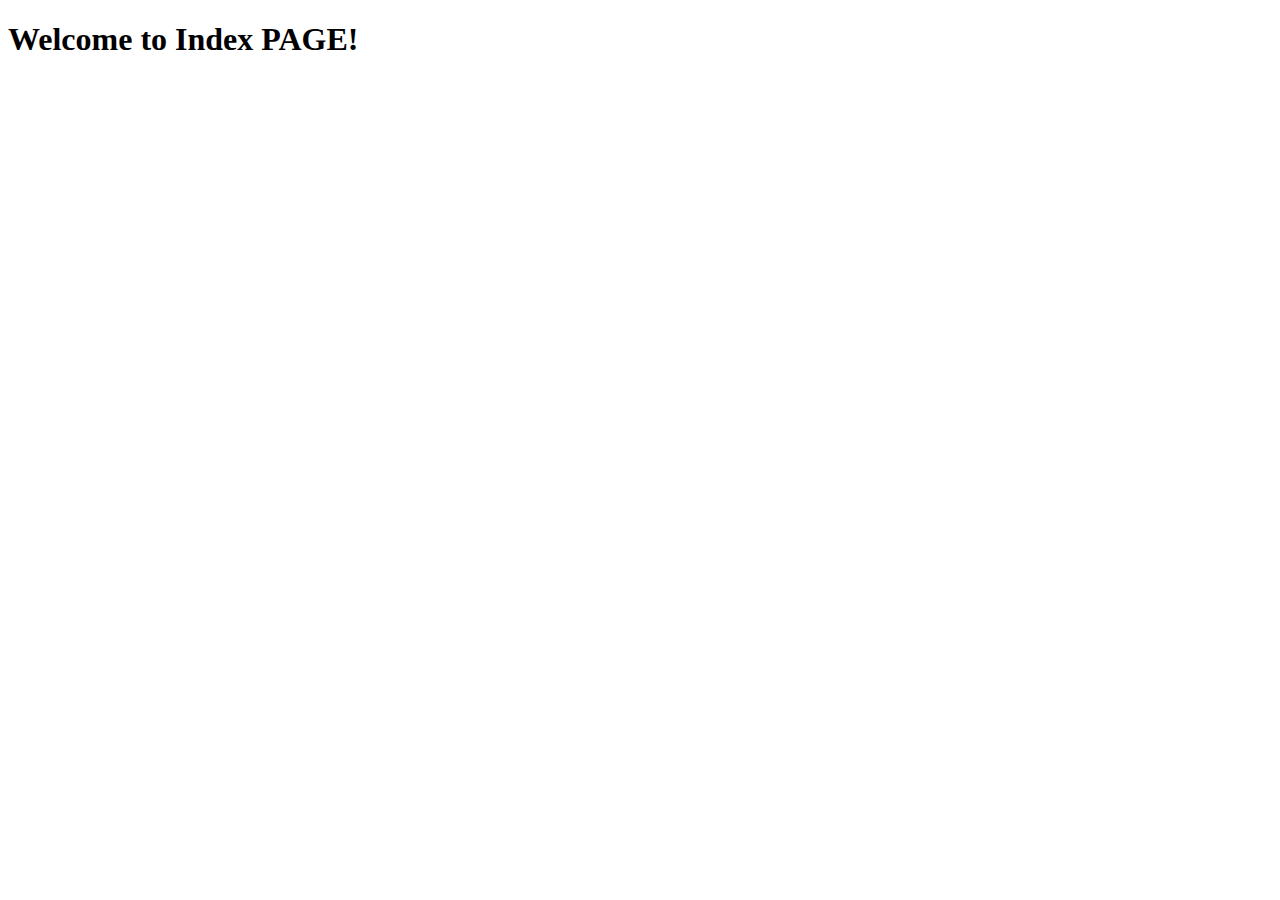
<file: src/main/resources/templates/index.html>
<!doctype html>
<html lang="en">
<head>
    <title>Spring Security Example</title>
    <meta charset="utf-8">
    <meta name="viewport" content="width=device-width, initial-scale=1">
    <title>Bootstrap demo</title>
    <link href="https://cdn.jsdelivr.net/npm/bootstrap@5.3.5/dist/css/bootstrap.min.css" rel="stylesheet" integrity="sha384-SgOJa3DmI69IUzQ2PVdRZhwQ+dy64/BUtbMJw1MZ8t5HZApcHrRKUc4W0kG879m7" crossorigin="anonymous">
</head>
<body>
<h1>Welcome to Index PAGE!</h1>
<script src="https://cdn.jsdelivr.net/npm/bootstrap@5.3.5/dist/js/bootstrap.bundle.min.js" integrity="sha384-k6d4wzSIapyDyv1kpU366/PK5hCdSbCRGRCMv+eplOQJWyd1fbcAu9OCUj5zNLiq" crossorigin="anonymous"></script>
</body>
</html>
</file>
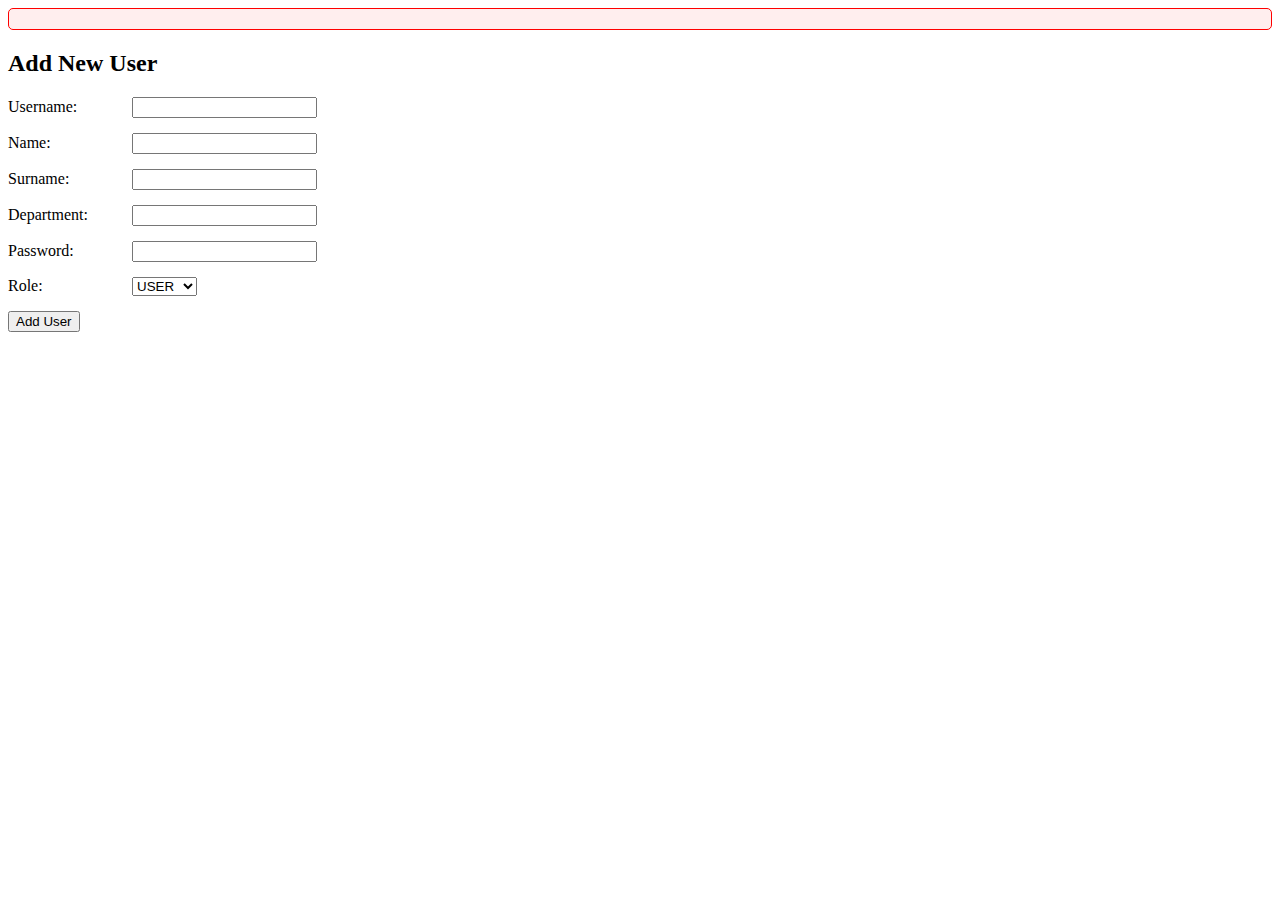
<file: src/main/resources/templates/admin/add-user.html>
<!DOCTYPE html>
<html xmlns:th="http://www.thymeleaf.org" lang="UTF-8">
<head>
    <meta charset="UTF-8">
    <title>Add New User</title>
    <style>
        .form-group { margin-bottom: 15px; }
        label { display: inline-block; width: 120px; }

    </style>
    <style>
        .error-message {
            color: red;
            margin-bottom: 15px;
            padding: 10px;
            border: 1px solid red;
            border-radius: 5px;
            background-color: #ffeeee;
        }
    </style>
</head>


<!-- Блок для вывода ошибок -->
<div th:if="${error != null}" class="error-message">
    <span th:text="${error}"></span>
</div>

<h2>Add New User</h2>

<form th:action="@{/admin/addUser}" th:object="${user}" method="post">
    <input type="hidden" th:field="*{id}"/>

    <div class="form-group">
        <label for="username">Username:</label>
        <input type="text" th:field="*{username}" id="username" required/>
    </div>

    <div class="form-group">
        <label for="name">Name:</label>
        <input type="text" th:field="*{name}" id="name" required/>
    </div>

    <div class="form-group">
        <label for="surname">Surname:</label>
        <input type="text" th:field="*{surname}" id="surname" required/>
    </div>

    <div class="form-group">
        <label for="department">Department:</label>
        <input type="text" th:field="*{department}" id="department" required/>
    </div>

    <div class="form-group">
        <label for="password">Password:</label>
        <input type="password" th:field="*{password}" id="password" required/>
    </div>

    <div class="form-group">
        <label for="roleId">Role:</label>
        <select id="roleId" name="roleId" required>
            <option value="1">USER</option>
            <option value="2">ADMIN</option>
        </select>
    </div>

    <div class="form-group">
        <button type="submit">Add User</button>
    </div>
</form>

</body>
</html>
</file>
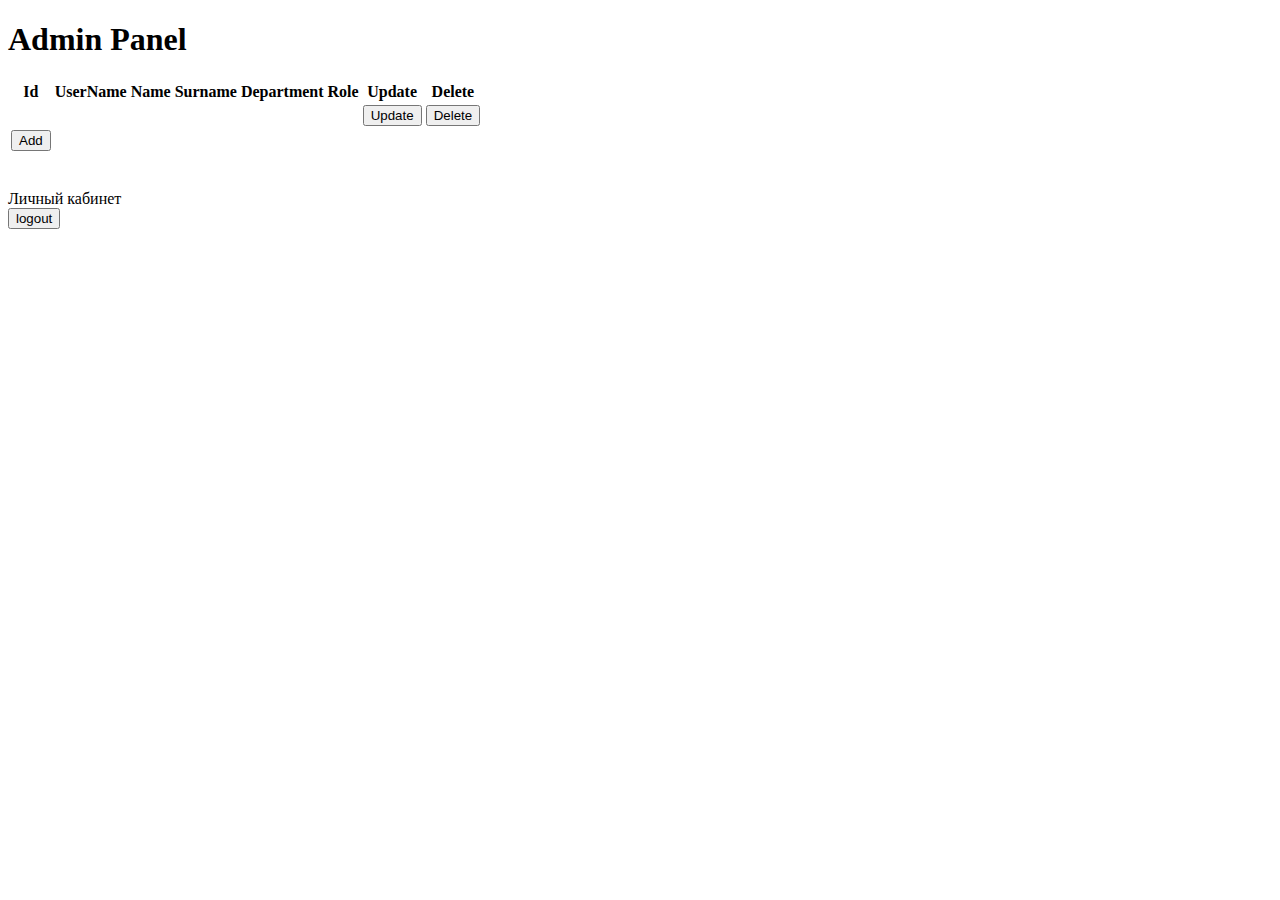
<file: src/main/resources/templates/admin/admin.html>
<!DOCTYPE html>
<html lang="en" xmlns:th="http://www.thymeleaf.org">
<head>
    <meta charset="UTF-8">
    <title>Admin Panel</title>
</head>
<body>
<h1>Admin Panel</h1>
<table class="table table-dark">
    <thead>
    <tr>
        <th scope="col">Id</th>
        <th scope="col">UserName</th>
        <th scope="col">Name</th>
        <th scope="col">Surname</th>
        <th scope="col">Department</th>
        <th scope="col">Role</th>
        <th scope="col">Update</th>
        <th scope="col">Delete</th>
    </tr>
    </thead>
    <tbody>
    <tr th:each="user : ${allUsers}">
        <td th:text="${user.id}"></td>
        <td th:text="${user.username}"></td>
        <td th:text="${user.name}"></td>
        <td th:text="${user.surname}"></td>
        <td th:text="${user.department}"></td>
        <td>
                <span th:each="role : ${user.roles}"
                      th:text="${role.roleName} + ' '"></span>
        </td>
        <td>
            <a th:href="@{/admin/editUser(id=${user.id})}">
                <input type="button" value="Update"/>
            </a>
        </td>
        <td>
            <a th:href="@{/admin/deleteUser(id=${user.id})}">
                <input type="button" value="Delete"/>
            </a>
        </td>
    </tr>

    </tbody>
    <td>
        <a th:href="@{/admin/addUser}">
            <input type="button" value="Add"/>
        </a>
    </td>
</table>
<br><br>
<!-- Кнопка для перехода на user панель -->
    <a th:href="@{/user}" class="personal-account">Личный кабинет</a>
<br>
<form th:action="@{/logout}" th:method="POST">
    <input type="submit" value="logout">
</form>
</body>
</html>
</file>
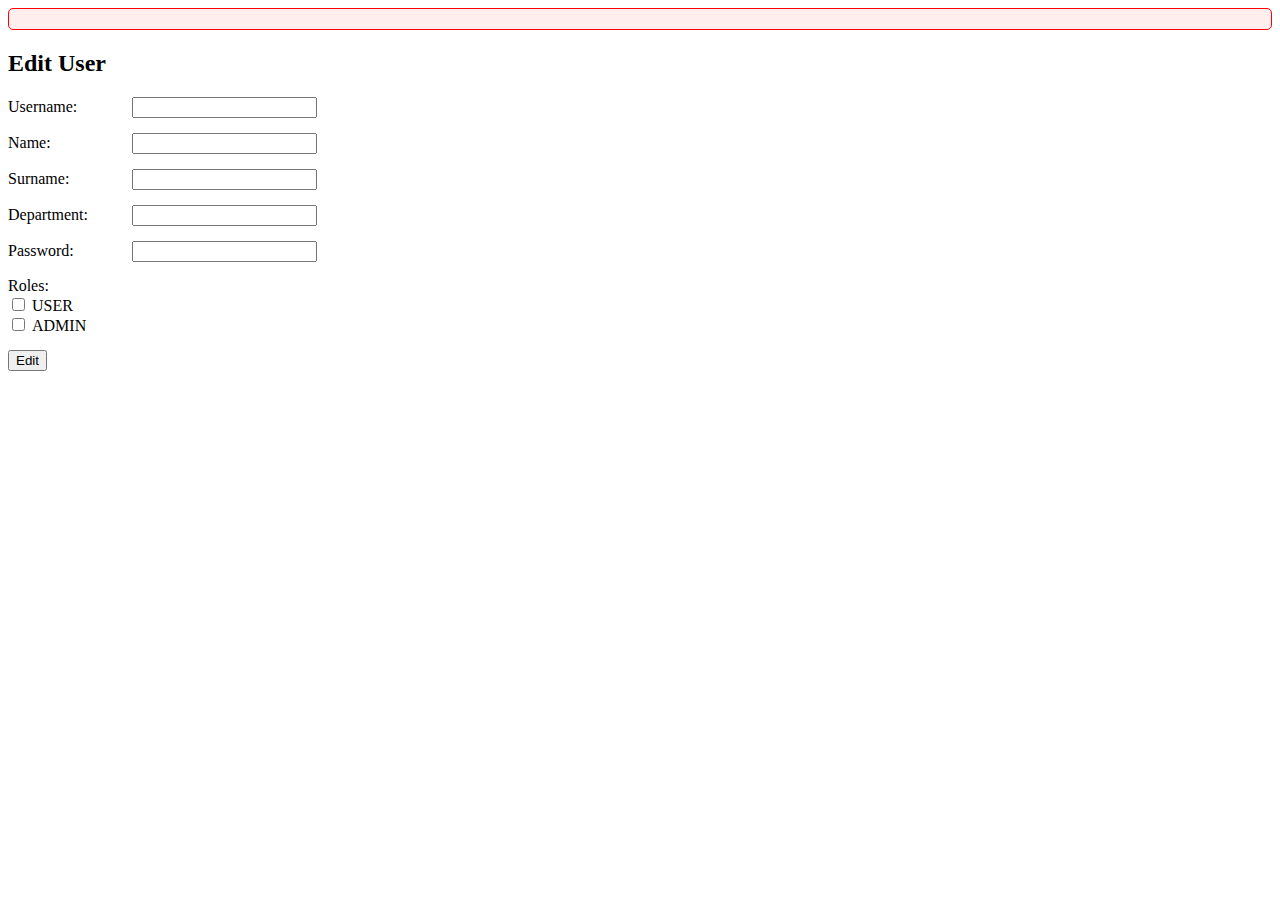
<file: src/main/resources/templates/admin/edit.html>
<!DOCTYPE html>
<html xmlns:th="http://www.thymeleaf.org" lang="UTF-8">
<head>
    <meta charset="UTF-8">
    <title>Edit user</title>
    <style>
        .form-group { margin-bottom: 15px; }
        label { display: inline-block; width: 120px; }
    </style>
    <style>
        .error-message {
            color: red;
            margin-bottom: 15px;
            padding: 10px;
            border: 1px solid red;
            border-radius: 5px;
            background-color: #ffeeee;
        }
    </style>
</head>
<body>

<!-- Блок для вывода ошибок -->
<div th:if="${error != null}" class="error-message">
    <span th:text="${error}"></span>
</div>

<h2>Edit User</h2>

<form th:action="@{/admin/editUser}" th:object="${user}" method="post">
    <input type="hidden" th:field="*{id}"/>

    <div class="form-group">
        <label for="username">Username:</label>
        <input type="text" th:field="*{username}" id="username" required/>
    </div>

    <div class="form-group">
        <label for="name">Name:</label>
        <input type="text" th:field="*{name}" id="name" required/>
    </div>

    <div class="form-group">
        <label for="surname">Surname:</label>
        <input type="text" th:field="*{surname}" id="surname" required/>
    </div>

    <div class="form-group">
        <label for="department">Department:</label>
        <input type="text" th:field="*{department}" id="department" required/>
    </div>

    <div class="form-group">
        <label for="password">Password:</label>
        <input type="password" th:field="*{password}" id="password"/>
    </div>

    <div class="form-group">
        <label>Roles:</label><br>
        <input type="checkbox" id="roleUser" name="roles" value="1">
        <label for="roleUser">USER</label><br>

        <input type="checkbox" id="roleAdmin" name="roles" value="2">
        <label for="roleAdmin">ADMIN</label><br>
    </div>

    <div class="form-group">
        <button type="submit">Edit</button>
    </div>
</form>

</body>
</html>
</file>
